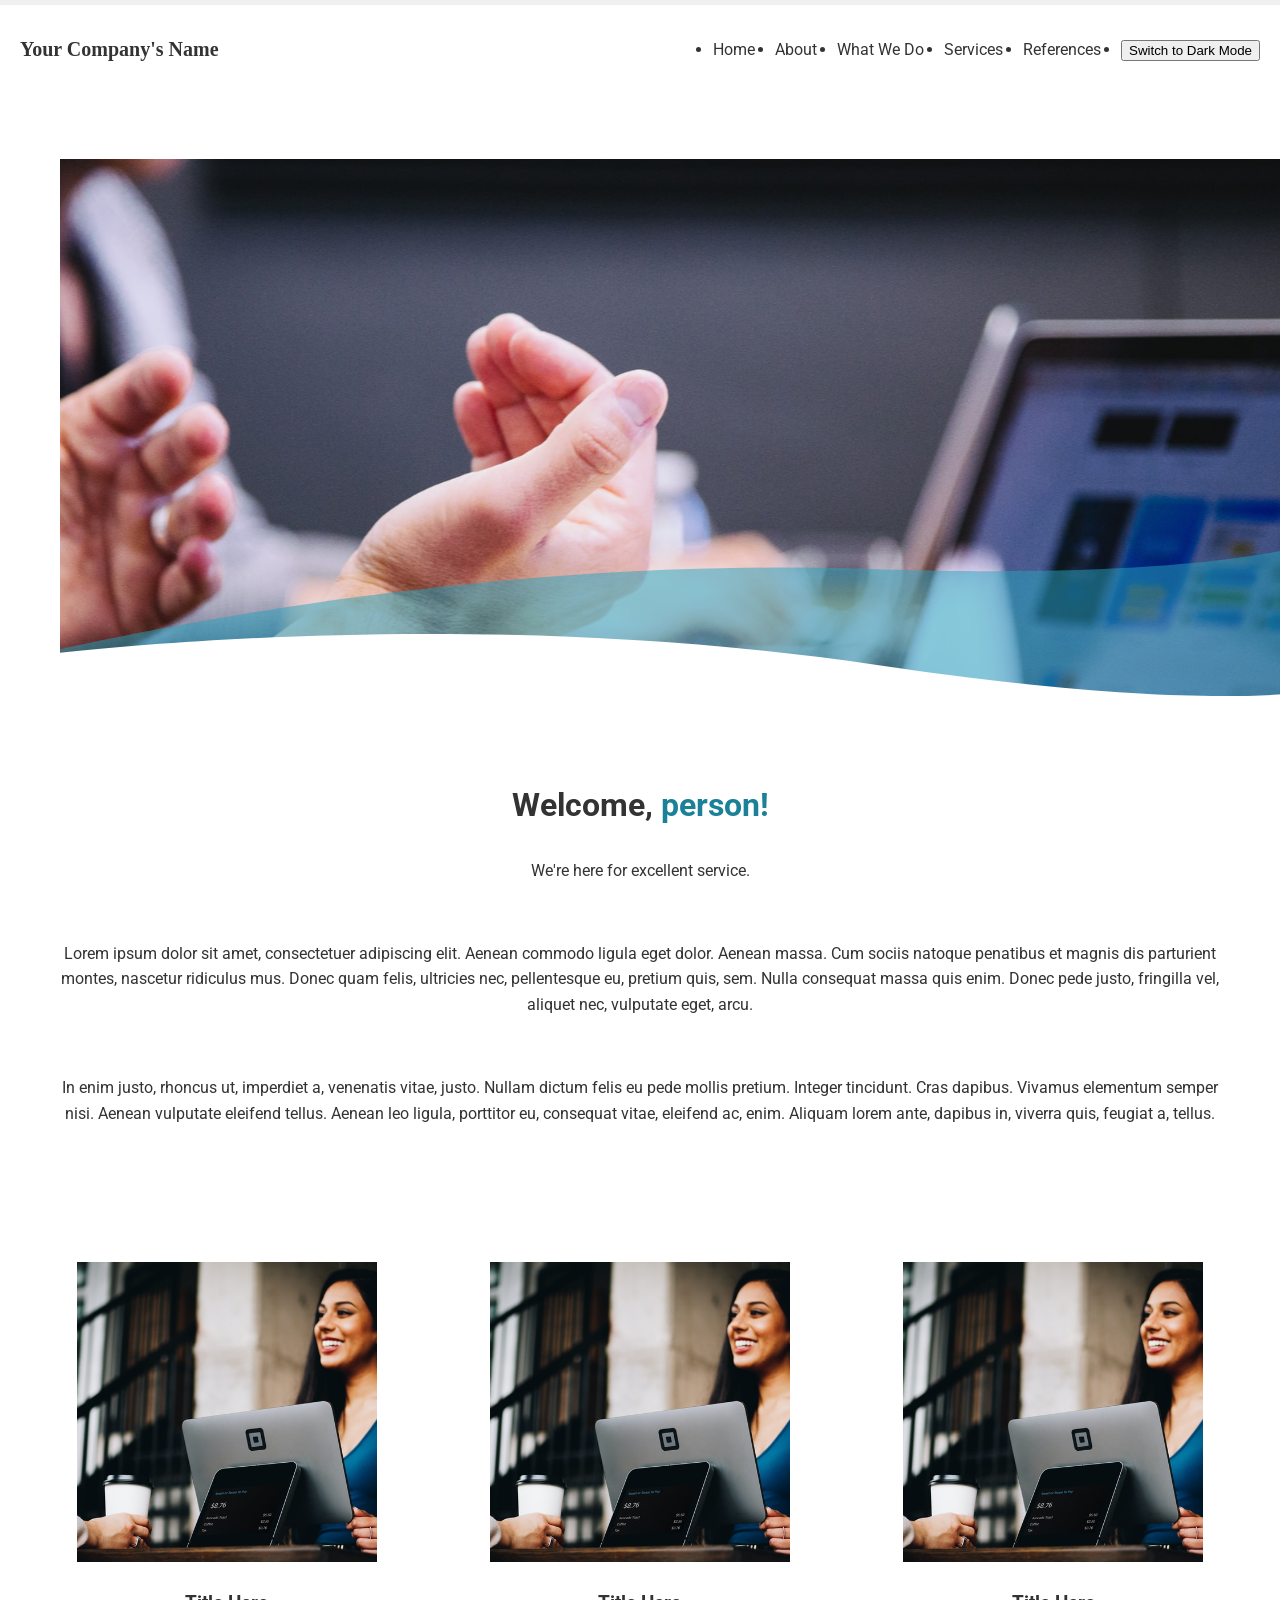
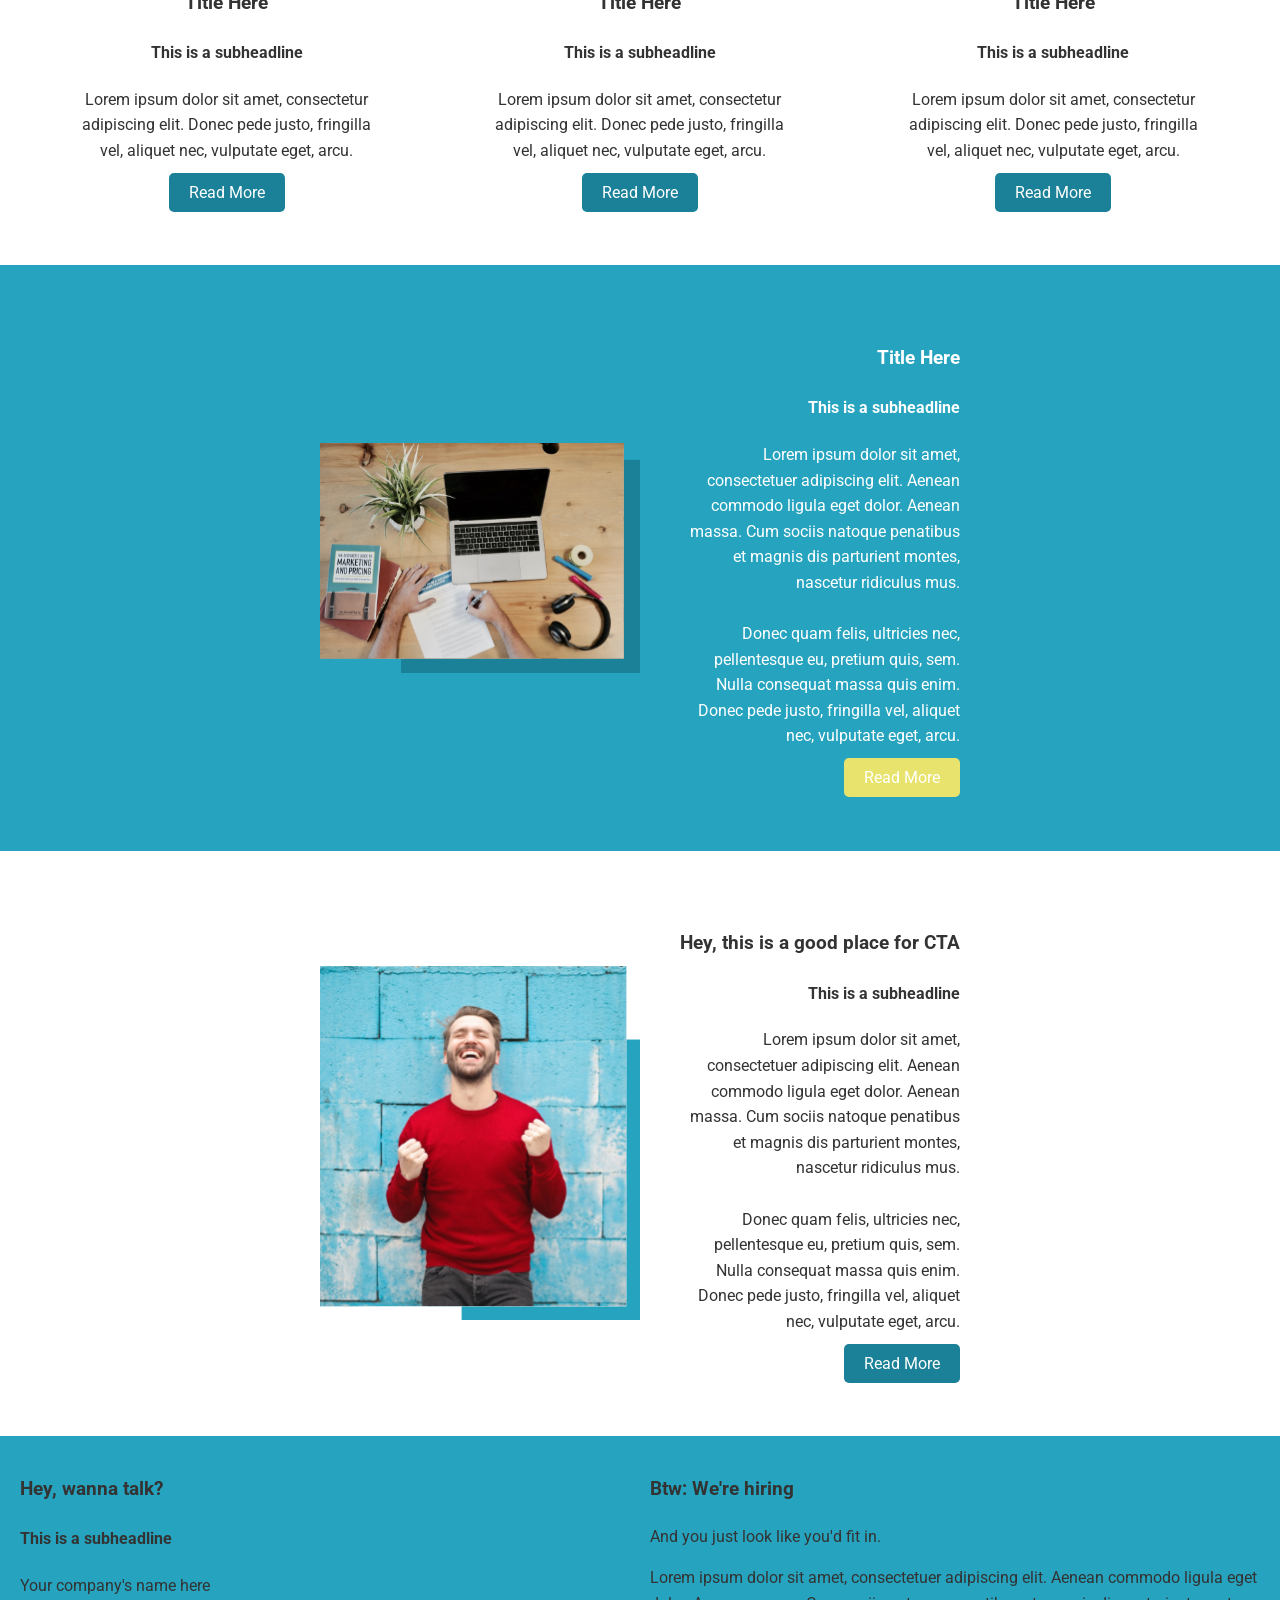
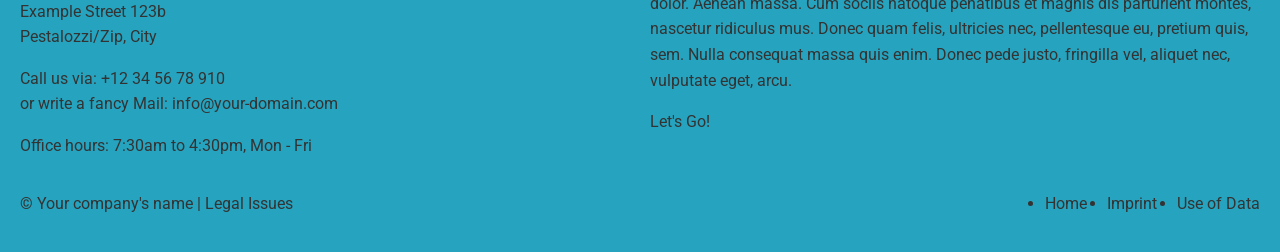
<file: index.html>
<!doctype html>
<html lang="en">
<head>
    <meta charset="UTF-8">
    <meta name="viewport"
          content="width=device-width, user-scalable=no, initial-scale=1.0, maximum-scale=1.0, minimum-scale=1.0">
    <meta http-equiv="X-UA-Compatible" content="ie=edge">
    <title>Document</title>
    <link rel="stylesheet" href="styles/style.css">
</head>
<body>

<div id="progress-container">
    <div id="progress-bar"></div>
</div>

<div class="wrapper">
    <header>
        <h1>Your Company's Name</h1>
        <nav>
            <ul>
                <li><a href="#welcome" class="nav-link">Home</a></li>
                <li><a href="#content-section" class="nav-link">About</a></li>
                <li><a href="#breaker" class="nav-link">What We Do</a></li>
                <li><a href="#cta" class="nav-link">Services</a></li>
                <li><a href="#footer" class="nav-link">References</a></li>
                <li><button id="theme-toggle">Switch to Dark Mode</button></li>
            </ul>
        </nav>
    </header>
</div>


<section id="welcome" class="welcome">
    <div class="wrapper">
        <img src="img/Hero.svg" alt="Hero Image">
        <h2>Welcome, <span class="second-color">person!</span></h2>
        <p>We're here for excellent service.</p>
        <br>
        <p>Lorem ipsum dolor sit amet, consectetuer adipiscing elit. Aenean commodo ligula eget dolor. Aenean massa.
            Cum sociis natoque penatibus et magnis dis parturient montes, nascetur ridiculus mus. Donec quam felis,
            ultricies nec,
            pellentesque eu, pretium quis, sem. Nulla consequat massa quis enim. Donec pede justo, fringilla vel,
            aliquet nec,
            vulputate eget, arcu.
        </p>
        <br>
        <p>In enim justo, rhoncus ut, imperdiet a, venenatis vitae, justo. Nullam dictum felis eu pede mollis pretium.
            Integer tincidunt. Cras dapibus. Vivamus elementum semper nisi. Aenean vulputate eleifend tellus. Aenean leo
            ligula, porttitor eu, consequat vitae, eleifend ac, enim. Aliquam lorem ante, dapibus in, viverra quis,
            feugiat a, tellus.
        </p>
    </div>
</section>

<div class="wrapper">

    <section id="content-section" class="content-section">
        <div>
            <img src="img/Rectangle1.svg" alt="Person with tablet">
            <h3>Title Here</h3>
            <h4>This is a subheadline</h4>
            <p>Lorem ipsum dolor sit amet, consectetur adipiscing elit. Donec pede justo, fringilla vel, aliquet nec,
                vulputate eget, arcu.</p>
            <a href="#">Read More</a>
        </div>
        <div>
            <img src="img/Rectangle1.svg" alt="Person with tablet">
            <h3>Title Here</h3>
            <h4>This is a subheadline</h4>
            <p>Lorem ipsum dolor sit amet, consectetur adipiscing elit. Donec pede justo, fringilla vel, aliquet nec,
                vulputate eget, arcu.</p>
            <a href="#">Read More</a>
        </div>
        <div>
            <img src="img/Rectangle1.svg" alt="Person with tablet">
            <h3>Title Here</h3>
            <h4>This is a subheadline</h4>
            <p>Lorem ipsum dolor sit amet, consectetur adipiscing elit. Donec pede justo, fringilla vel, aliquet nec,
                vulputate eget, arcu.</p>
            <a href="#">Read More</a>
        </div>
    </section>
</div>

<section id="breaker" class="breaker">
    <div class="wrapper">
        <img src="img/laptop.svg" alt="Laptop">
        <div>
            <h3>Title Here</h3>
            <h4>This is a subheadline</h4>
            <p>Lorem ipsum dolor sit amet, consectetuer adipiscing elit. Aenean commodo ligula eget dolor. Aenean massa.
                Cum sociis natoque penatibus et magnis dis parturient montes, nascetur ridiculus mus.
                <br><br>
                Donec quam felis, ultricies nec, pellentesque eu, pretium quis, sem. Nulla consequat massa quis enim.
                Donec pede justo, fringilla vel, aliquet nec, vulputate eget, arcu.
            </p>
            <a href="#">Read More</a>
        </div>
    </div>
</section>

<section id="cta" class="cta">
    <div class="wrapper">
        <img src="img/happy.svg" alt="Happy person">
        <div>
            <h3>Hey, this is a good place for CTA</h3>
            <h4>This is a subheadline</h4>
            <p>Lorem ipsum dolor sit amet, consectetuer adipiscing elit. Aenean commodo ligula eget dolor. Aenean massa.
                Cum sociis natoque penatibus et magnis dis parturient montes, nascetur ridiculus mus.
                <br><br>
                Donec quam felis, ultricies nec, pellentesque eu, pretium quis, sem. Nulla consequat massa quis enim.
                Donec pede justo, fringilla vel, aliquet nec, vulputate eget, arcu.
            </p>
            <a href="#">Read More</a>
        </div>
    </div>
</section>

<footer>
    <section id="footer">
    <div class="wrapper">
        <div class="footer-text">
            <div>
                <h3>Hey, wanna talk?</h3>
                <h4>This is a subheadline</h4>
                <p>Your company's name here<br>
                    Example Street 123b<br>
                    Pestalozzi/Zip, City</p>
                <p>Call us via: +12 34 56 78 910<br>
                    or write a fancy Mail: info@your-domain.com</p>
                <p>Office hours: 7:30am to 4:30pm, Mon - Fri</p>
            </div>

            <div>
                <h3>Btw: We're hiring</h3>
                <p>And you just look like you'd fit in.</p>
                <p>Lorem ipsum dolor sit amet, consectetuer adipiscing elit. Aenean commodo ligula eget dolor.
                    Aenean massa. Cum sociis natoque penatibus et magnis dis parturient montes, nascetur ridiculus mus.
                    Donec quam felis, ultricies nec, pellentesque eu, pretium quis, sem. Nulla consequat massa quis
                    enim.
                    Donec pede justo, fringilla vel, aliquet nec, vulputate eget, arcu.</p>
                <a href="#">Let's Go!</a>
            </div>
        </div>

        <div class="footer-links"><p>&copy; Your company's name | <a href="#">Legal Issues</a></p>
            <nav>
                <ul>
                    <li><a href="#">Home</a></li>
                    <li><a href="#">Imprint</a></li>
                    <li><a href="#">Use of Data</a></li>
                </ul>
            </nav>
        </div>
    </div>
    </section>
</footer>
<script src="script.js"></script>
</body>
</html>
</file>
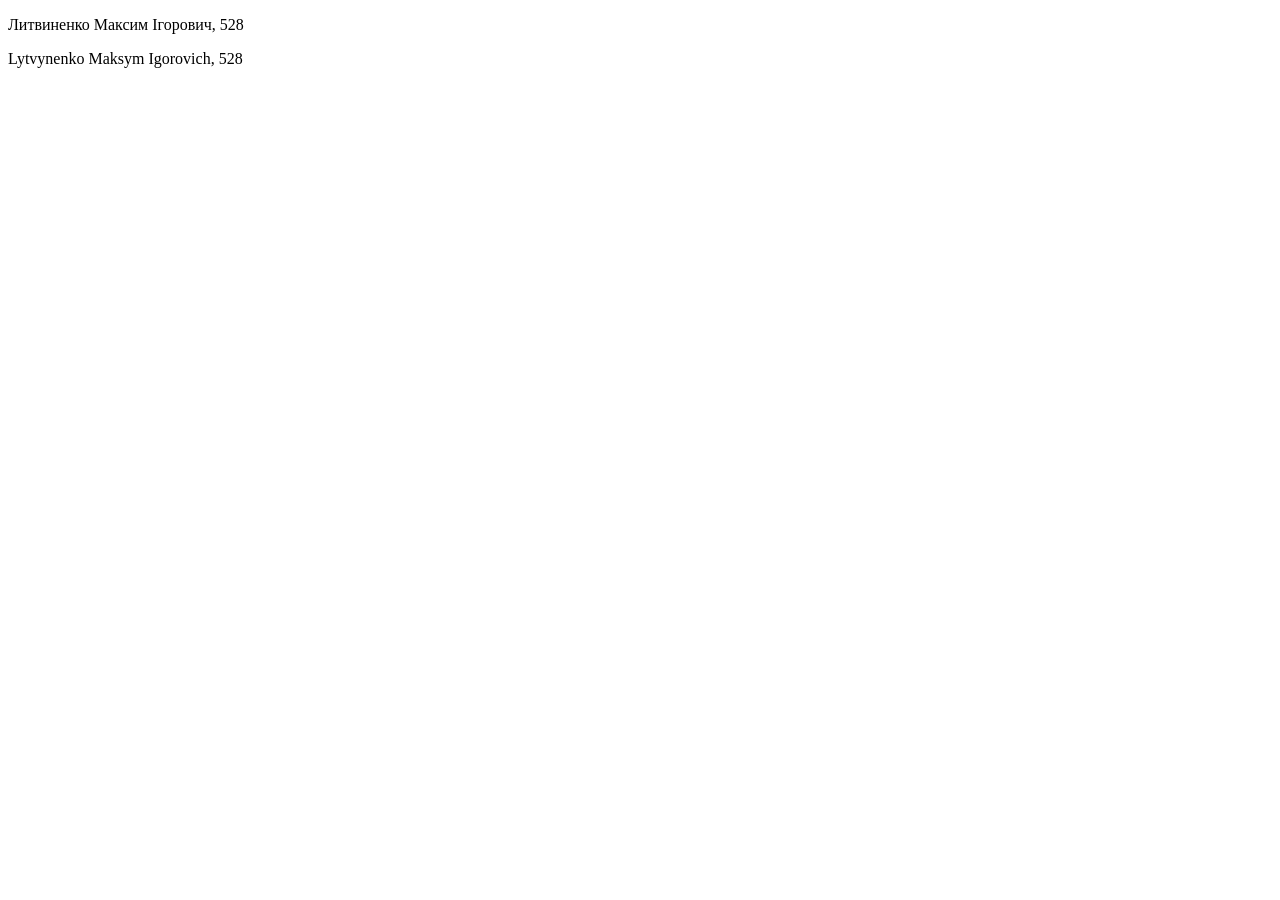
<file: pr1.html>
<!doctype html>
<html lang="en">
<head>
    <meta charset="UTF-8">
    <meta name="viewport"
          content="width=device-width, user-scalable=no, initial-scale=1.0, maximum-scale=1.0, minimum-scale=1.0">
    <meta http-equiv="X-UA-Compatible" content="ie=edge">
    <title>Document</title>
</head>
<body>
    <p>Литвиненко Максим Ігорович, 528</p>
    <p>Lytvynenko Maksym Igorovich, 528</p>
</body>
</html>
</file>
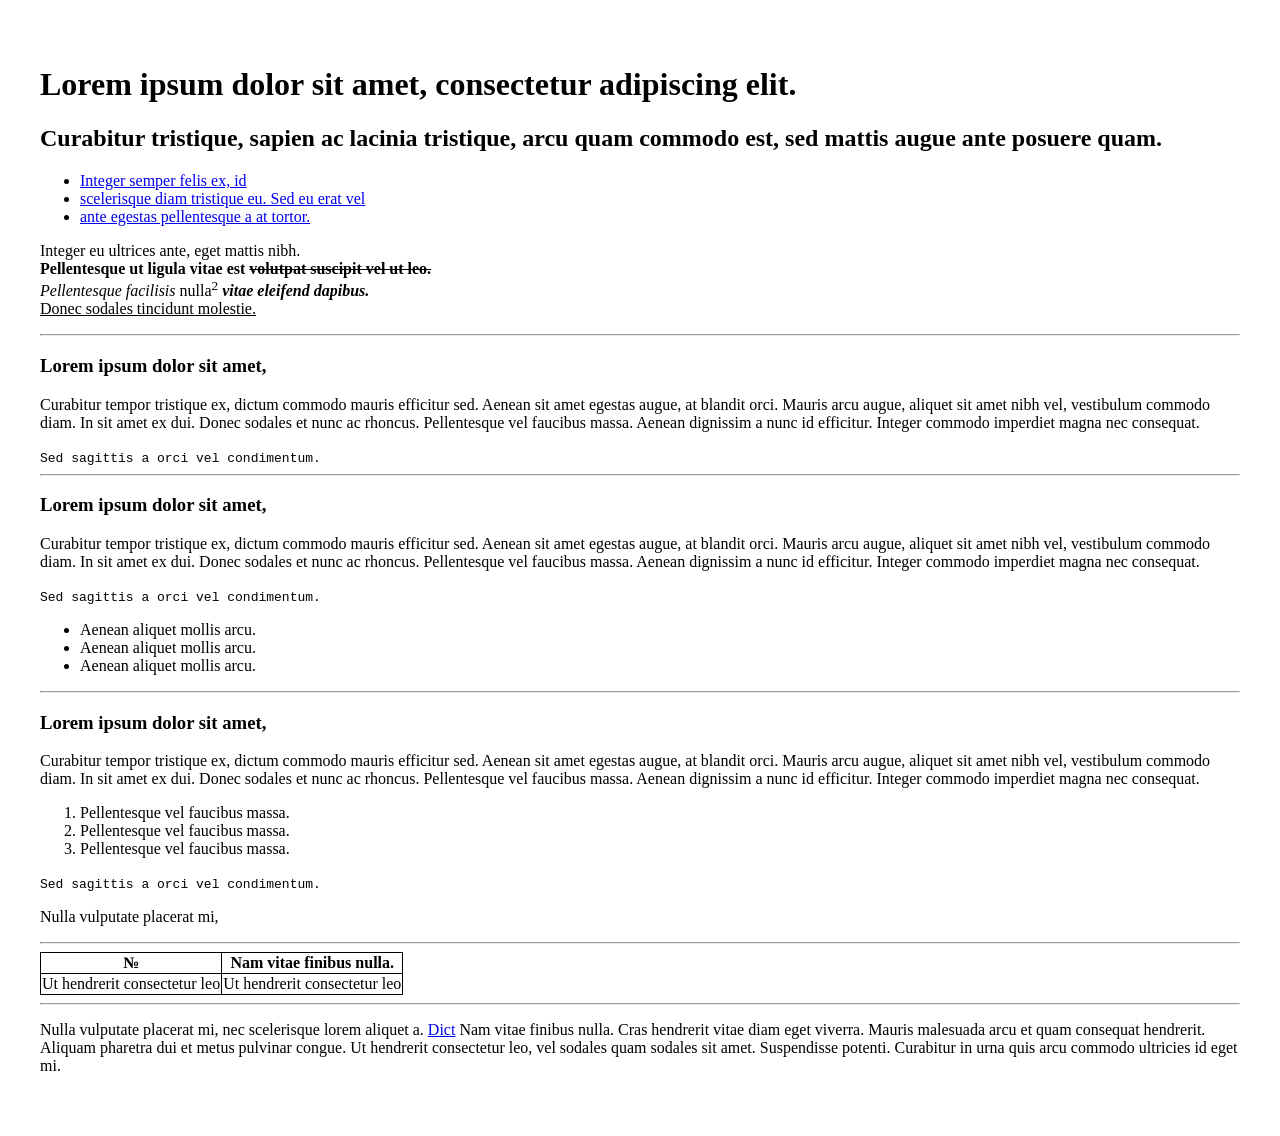
<file: pr2.html>
<!doctype html>
<html lang="en" xmlns="http://www.w3.org/1999/html">
<head>
    <meta charset="UTF-8">
    <meta name="viewport"
          content="width=device-width, user-scalable=no, initial-scale=1.0, maximum-scale=1.0, minimum-scale=1.0">
    <meta http-equiv="X-UA-Compatible" content="ie=edge">
    <meta name="keywords" lang=“en" content=“Keywords">
    <meta name="description" lang="en" content="Description">
    <meta name="author" lang="uk" content="Литвиненко Максим">
    <title>Document</title>

    <style>
        table, th, td {
            border: 1px solid black;
            border-collapse: collapse;
        }
    </style>
</head>
<body style="margin: 30px auto; padding: 15px; max-width: 1200px">
    <h1>Lorem ipsum dolor sit amet, consectetur adipiscing elit.</h1>
    <h2>Curabitur tristique, sapien ac lacinia tristique, arcu quam commodo est, sed mattis augue ante posuere quam.</h2>
    <ul>
        <li><a href="#section 1">Integer semper felis ex, id</a></li>
        <li><a href="#section 2">scelerisque diam tristique eu. Sed eu erat vel</a></li>
        <li><a href="#section 3">ante egestas pellentesque a at tortor.</a></li>
    </ul>
    <p>Integer eu ultrices ante, eget mattis nibh.<br>
        <strong>Pellentesque ut ligula vitae est <del>volutpat suscipit vel ut leo.</del></strong><br>
        <em>Pellentesque facilisis</em> nulla<sup>2</sup> <b><i>vitae eleifend dapibus.</i></b> <br>
        <ins>Donec sodales tincidunt molestie.</ins></p>

    <hr>

    <h3 id="section 1">Lorem ipsum dolor sit amet,</h3>
    <p>Curabitur tempor tristique ex, dictum commodo mauris efficitur sed. Aenean sit amet egestas augue,
        at blandit orci. Mauris arcu augue, aliquet sit amet nibh vel, vestibulum commodo diam. In sit amet ex dui.
        Donec sodales et nunc ac rhoncus. Pellentesque vel faucibus massa. Aenean dignissim a nunc id efficitur.
        Integer commodo imperdiet magna nec consequat.</p>
    <code>Sed sagittis a orci vel condimentum.</code>

    <hr>

    <h3 id="section 2">Lorem ipsum dolor sit amet,</h3>
    <p>Curabitur tempor tristique ex, dictum commodo mauris efficitur sed. Aenean sit amet egestas augue,
        at blandit orci. Mauris arcu augue, aliquet sit amet nibh vel, vestibulum commodo diam. In sit amet ex dui.
        Donec sodales et nunc ac rhoncus. Pellentesque vel faucibus massa. Aenean dignissim a nunc id efficitur.
        Integer commodo imperdiet magna nec consequat.</p>
    <code>Sed sagittis a orci vel condimentum.</code>
    <ul>
        <li>Aenean aliquet mollis arcu.</li>
        <li>Aenean aliquet mollis arcu.</li>
        <li>Aenean aliquet mollis arcu.</li>
    </ul>

    <hr>

    <h3 id="section 3">Lorem ipsum dolor sit amet,</h3>
    <p>Curabitur tempor tristique ex, dictum commodo mauris efficitur sed. Aenean sit amet egestas augue,
        at blandit orci. Mauris arcu augue, aliquet sit amet nibh vel, vestibulum commodo diam. In sit amet ex dui.
        Donec sodales et nunc ac rhoncus. Pellentesque vel faucibus massa. Aenean dignissim a nunc id efficitur.
        Integer commodo imperdiet magna nec consequat.</p>
    <ol>
        <li>Pellentesque vel faucibus massa.</li>
        <li>Pellentesque vel faucibus massa.</li>
        <li>Pellentesque vel faucibus massa.</li>
    </ol>
    <code>Sed sagittis a orci vel condimentum.</code>
    <p>Nulla vulputate placerat mi,</p>

    <hr>

    <table>
        <tr>
            <th>№</th>
            <th>Nam vitae finibus nulla.</th>
        </tr>
        <tr>
            <td>Ut hendrerit consectetur leo</td>
            <td>Ut hendrerit consectetur leo</td>
        </tr>
    </table>

    <hr>

    <p>Nulla vulputate placerat mi, nec scelerisque lorem aliquet a. <a href="https://dict.khai.edu/">Dict</a> Nam vitae
        finibus nulla. Cras hendrerit vitae diam eget viverra. Mauris malesuada arcu et quam consequat hendrerit. Aliquam
        pharetra dui et metus pulvinar congue. Ut hendrerit consectetur leo, vel sodales quam sodales sit amet. Suspendisse
        potenti. Curabitur in urna quis arcu commodo ultricies id eget mi.</p>

</body>
</html>
</file>
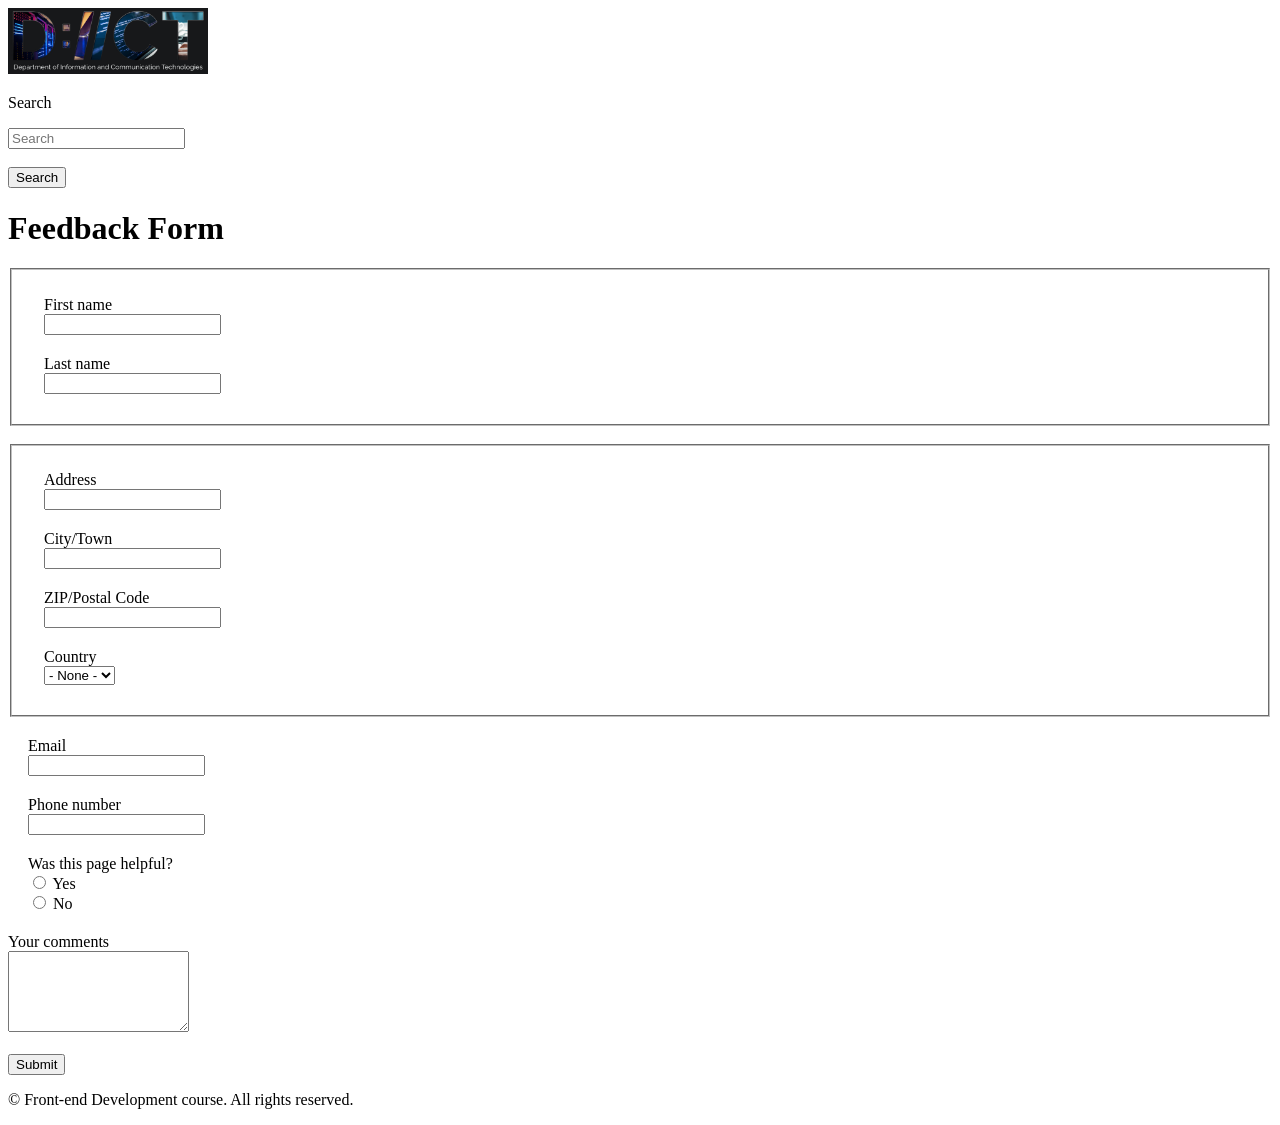
<file: pr4_form.html>
<!doctype html>
<html lang="en">
<head>
    <meta charset="UTF-8">
    <meta name="viewport"
          content="width=device-width, user-scalable=no, initial-scale=1.0, maximum-scale=1.0, minimum-scale=1.0">
    <meta http-equiv="X-UA-Compatible" content="ie=edge">
    <title>Document</title>
</head>
<body>
  <header>
    <img style="max-width: 200px" src="img/logo.png" alt="Logo">
    <p>Search</p>
    <form>
      <label>
        <input type="text" placeholder="Search">
      </label>
      <br><br>
      <input type="submit" value="Search">
    </form>
  </header>

  <main>
    <h1>Feedback Form</h1>
    <form action="#" method="post">

      <fieldset>
        <div style="margin: 20px">
          <label for="first-name">First name</label>
          <br>
          <input type="text" id="first-name" name="first-name">
        </div>

        <div style="margin: 20px">
          <label for="last-name">Last name</label>
          <br>
          <input type="text" id="last-name" name="last-name">
        </div>

      </fieldset>
      <br>
      <fieldset>

        <div style="margin: 20px">
          <label for="address">Address</label>
          <br>
          <input type="text" id="address" name="address">
        </div>

        <div style="margin: 20px">
          <label for="city">City/Town</label>
          <br>
          <input type="text" id="city" name="city">
        </div>

        <div style="margin: 20px">
          <label for="postal-code">ZIP/Postal Code</label>
          <br>
          <input type="text" id="postal-code" name="postal-code">
        </div>

        <div style="margin: 20px">
          <label for="country">Country</label>
          <br>
          <select id="country" name="country">
            <option value="">- None -</option>
            <option value="US">Ukraine</option>
          </select>
        </div>

      </fieldset>


      <div style="margin: 20px">
        <label for="email">Email</label>
        <br>
        <input type="email" id="email" name="email">
      </div>

      <div style="margin: 20px">
        <label for="phone">Phone number</label>
        <br>
        <input type="tel" id="phone" name="phone">
      </div>

      <div style="margin: 20px">
        <label>Was this page helpful?</label>
        <br>
        <input type="radio" id="yes" name="helpful" value="yes">
        <label for="yes">Yes</label>
        <br>
        <input type="radio" id="no" name="helpful" value="no">
        <label for="no">No</label>
      </div>

      <div>
        <label for="comments">Your comments</label>
        <br>
        <textarea id="comments" name="comments" rows="5"></textarea>
        <br><br>
        <input type="submit" value="Submit">

      </div>

    </form>
  </main>

  <footer>
    <p>&copy; Front-end Development course. All rights reserved.</p>
  </footer>

</body>
</html>
</file>
<file: styles/style.css>
@import url("https://fonts.googleapis.com/css2?family=Roboto:ital,wght@0,300;0,400;0,500;1,300;1,400;1,500&display=swap");
#progress-container {
  position: fixed;
  top: 0;
  left: 0;
  width: 100%;
  height: 5px;
  background: #f0f0f0;
}

#progress-bar {
  height: 5px;
  background: #007bff;
  width: 0%;
}

body.dark {
  background-color: #121212;
  color: #ffffff;
}

.wrapper {
  max-width: 1240px;
  margin: 0 auto;
  padding: 20px;
}

.second-color {
  color: #1A8198;
}

body {
  font-family: "Roboto", sans-serif;
  margin: 0;
  line-height: 1.6;
  color: #333;
}

a {
  text-decoration: none;
  color: inherit;
}
a:hover {
  color: #A1A1A1;
}

header {
  display: flex;
  justify-content: space-between;
  align-items: center;
}
header h1 {
  font-size: 20px;
  font-family: "DM Serif Display", serif;
}
header nav ul {
  display: flex;
  gap: 20px;
}
header nav ul li a:hover {
  color: #A1A1A1;
}

.welcome {
  text-align: center;
  padding: 40px;
}
.welcome h2 {
  font-size: 32px;
}
.welcome h2 .second-color {
  color: #1A8198;
}

.content-section {
  display: flex;
  padding: 40px 0;
  justify-content: space-around;
}
.content-section img {
  max-width: 100%;
  height: auto;
}
.content-section div {
  text-align: center;
  max-width: 300px;
}
.content-section div a {
  padding: 10px 20px;
  color: white;
  background-color: #1A8198;
  border-radius: 5px;
}
.content-section div a:hover {
  background-color: rgb(18.5505617978, 92.0393258427, 108.4494382022);
}

.breaker {
  padding: 40px 0;
  background-color: #26A4BF;
  color: white;
}
.breaker .wrapper {
  display: flex;
  align-items: center;
  justify-content: space-between;
}
.breaker img {
  margin-right: 20px;
  max-width: 50%;
}
.breaker div {
  text-align: right;
  max-width: 50%;
  padding-left: 20px;
}
.breaker div a {
  padding: 10px 20px;
  background-color: #E8E36D;
  border-radius: 5px;
}
.breaker div a:hover {
  background-color: rgb(225.0591715976, 218.550295858, 64.9408284024);
}

.cta {
  padding: 40px 0;
}
.cta .wrapper {
  display: flex;
  align-items: center;
  justify-content: space-between;
}
.cta img {
  margin-right: 20px;
  max-width: 50%;
}
.cta div {
  text-align: right;
  max-width: 50%;
  padding-left: 20px;
}
.cta div a {
  padding: 10px 20px;
  color: white;
  background-color: #1A8198;
  border-radius: 5px;
}
.cta div a:hover {
  background-color: rgb(18.5505617978, 92.0393258427, 108.4494382022);
}

footer {
  background-color: #26A4BF;
}
footer .footer-text {
  display: grid;
  grid-template-columns: repeat(2, 1fr);
  gap: 20px;
}
footer .footer-links {
  display: flex;
  justify-content: space-between;
}
footer .footer-links nav ul {
  display: flex;
  gap: 20px;
}
footer .footer-links nav ul li a:hover {
  color: #A1A1A1;
}

/*# sourceMappingURL=style.css.map */
</file>
